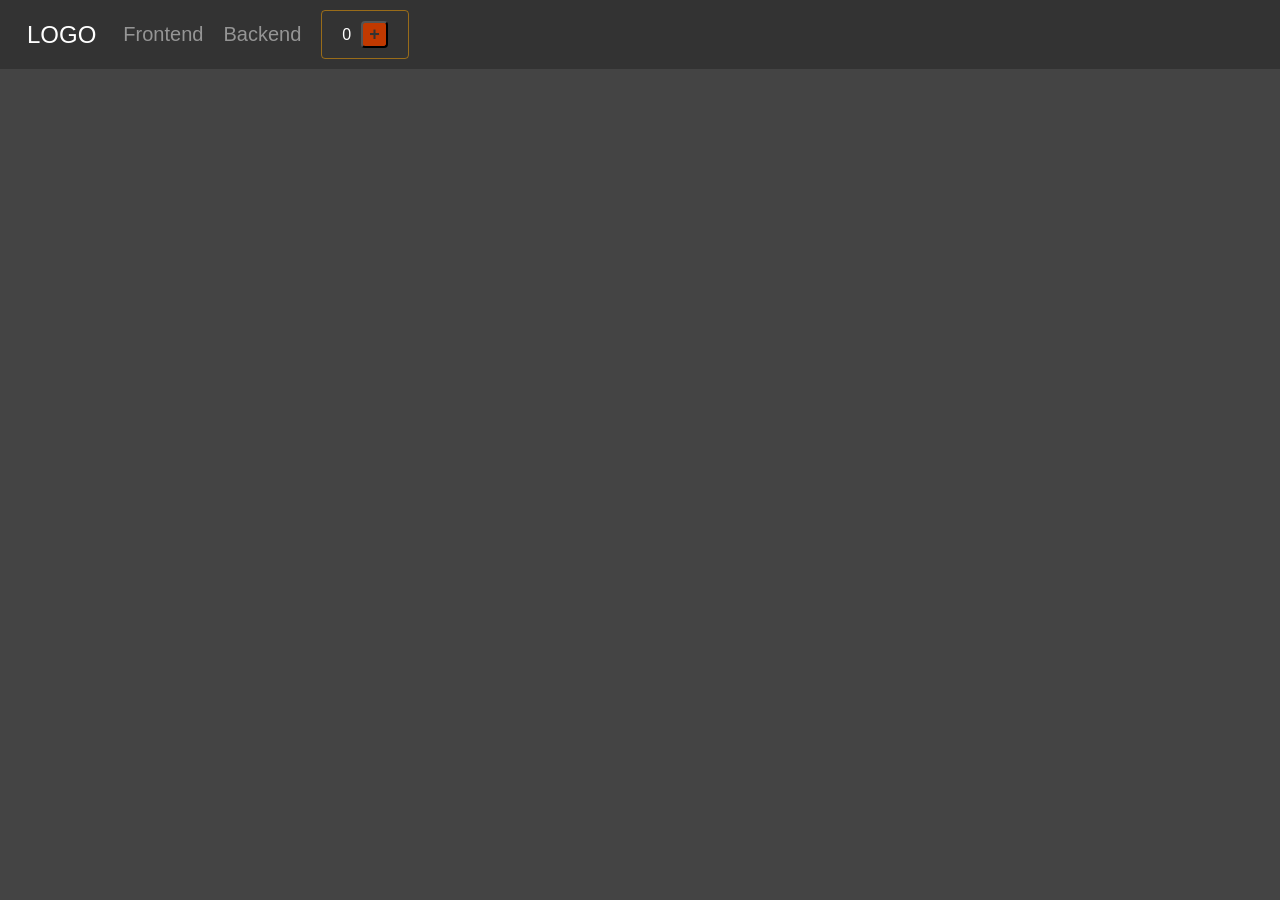
<file: index.html>
<!DOCTYPE html>
<html lang="en">
<head>
    <meta charset="UTF-8">
    <meta name="viewport" content="width=device-width, initial-scale=1.0">
    <title>MAin Page</title>
    <link rel="shortcut icon" href="./favicon.svg" type="image/x-icon">
    <link rel="stylesheet" href="./shared/styles.css">
</head>
<body>
<header>
    <a href="/main" class="logo">LOGO</a>
    <nav class="nav">
        <a href="/frontend" class="nav__link">Frontend</a>
        <a href="/backend" class="nav__link">Backend</a>
    </nav>
    <div class="counter">
        <span data-counter-value>0</span>
        <button type="button" data-counter-button>+</button>
    </div>
</header>
<main id="root"></main>

<script src="./shared/counter.js"></script>
<script type="module" src="./shared/main.js"></script>
</body>
</html>
</file>
<file: shared/styles.css>
:root {
    --border-radius: .4rem
}

*,
*:before,
*:after {
    box-sizing: border-box;
}

html {
    font-size: 10px;
}

body {
    margin: 0;
    padding: 0;
    background: #444;
    color: #ffffff;
    font-family: Robolo, Arial, sans-serif;
    font-weight: 400;
    font-size: 16px;
}

header {
    padding: 1rem 2rem;
    background: #333;
    display: flex;
    align-items: center;
    gap: 2rem;
}

.logo {
    color: #fff;
    font-size: 24px;
    text-decoration: none;
    padding: 0.3rem 0.6rem;
    border: 1px solid transparent;
    display: flex;
    align-items: center;
    justify-content: center;
    cursor: pointer;
}

.logo:hover {
    border-color: #fff;
    transition: border-color .15s;
}

.nav {
    display: flex;
    align-items: center;
    gap: 2rem;
}

.nav__link {
    color: #959595;
    text-decoration: none;
    font-size: 2rem;
    cursor: pointer;
}

.nav__link:hover {
    color: #fff;
    transition: color .15s;
}

.counter {
    border: 1px solid rgba(255, 165, 0, 0.5);
    color: #fff;
        padding: 1rem 2rem;
    font-size: 1.6rem;
    display: flex;
    align-items: center;
    justify-content: center;
    gap: 1rem;
    border-radius: var(--border-radius);
}

.counter button {
    display: flex;
    align-items: center;
    justify-content: center;
    font-size: 1.8rem;
    font-weight: 800;
    border-radius: var(--border-radius);
    cursor: pointer;
    color: #333;
    cursor: pointer;
    background: #c13900;
}

.counter button:hover {
    background: #c1552f;
    transition: background .15s;
}

main {
    padding: 1rem 2rem;
}
</file>
